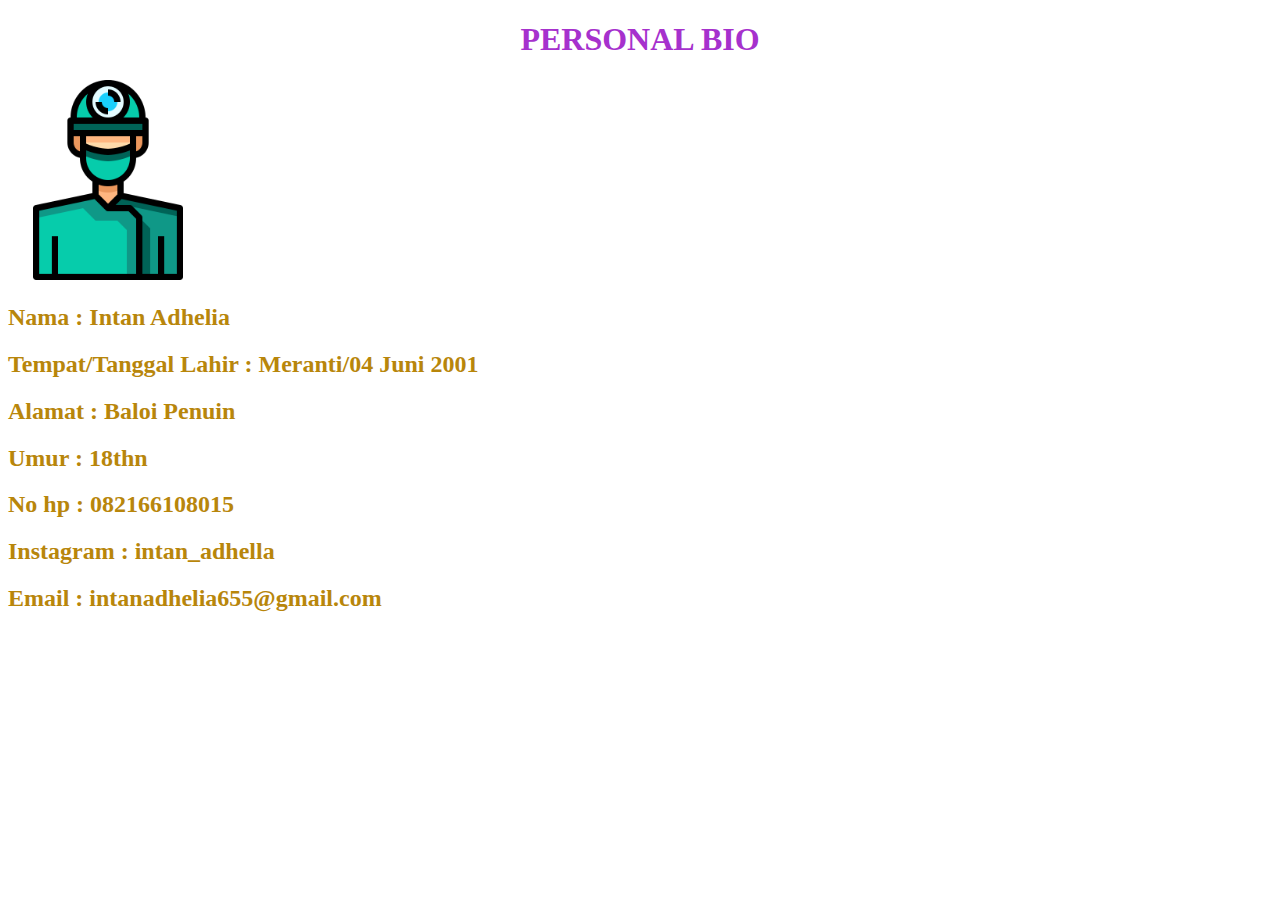
<file: index.html>
<!DOCTYPE html>
<html lang="en">

<head>
    <meta charset="UTF-8">
    <meta name="viewport" content="width=device-width, initial-scale=1.0">
    <title>intan</title>
    <link rel="shortcut icon" href="img_1.png" type="image/x-icon">
    <link rel="stylesheet" href="style.css">
</head>

<body>
    <!-- header -->
    <div>
        <h1 class="warnagreen">PERSONAL BIO</h1>
    </div>
    <!-- content -->
    <div class="textright">
        <img src="./img/img_1.png" alt="" width="200px">
        <h2 style="color: red ;">Nama : Intan Adhelia</h2>
        <h2>Tempat/Tanggal Lahir : Meranti/04 Juni 2001</h2>
        <h2>Alamat : Baloi Penuin</h2>
        <h2>Umur : 18thn</h2>
    </div>
    <!-- footer -->
    <div>
        <h2 style="color:darkgreen">No hp : 082166108015
            <h2 class="warnabiru">Instagram : intan_adhella</h2>
            <h2>Email : intanadhelia655@gmail.com</h2>
    </div>
</body>

</html>
</file>
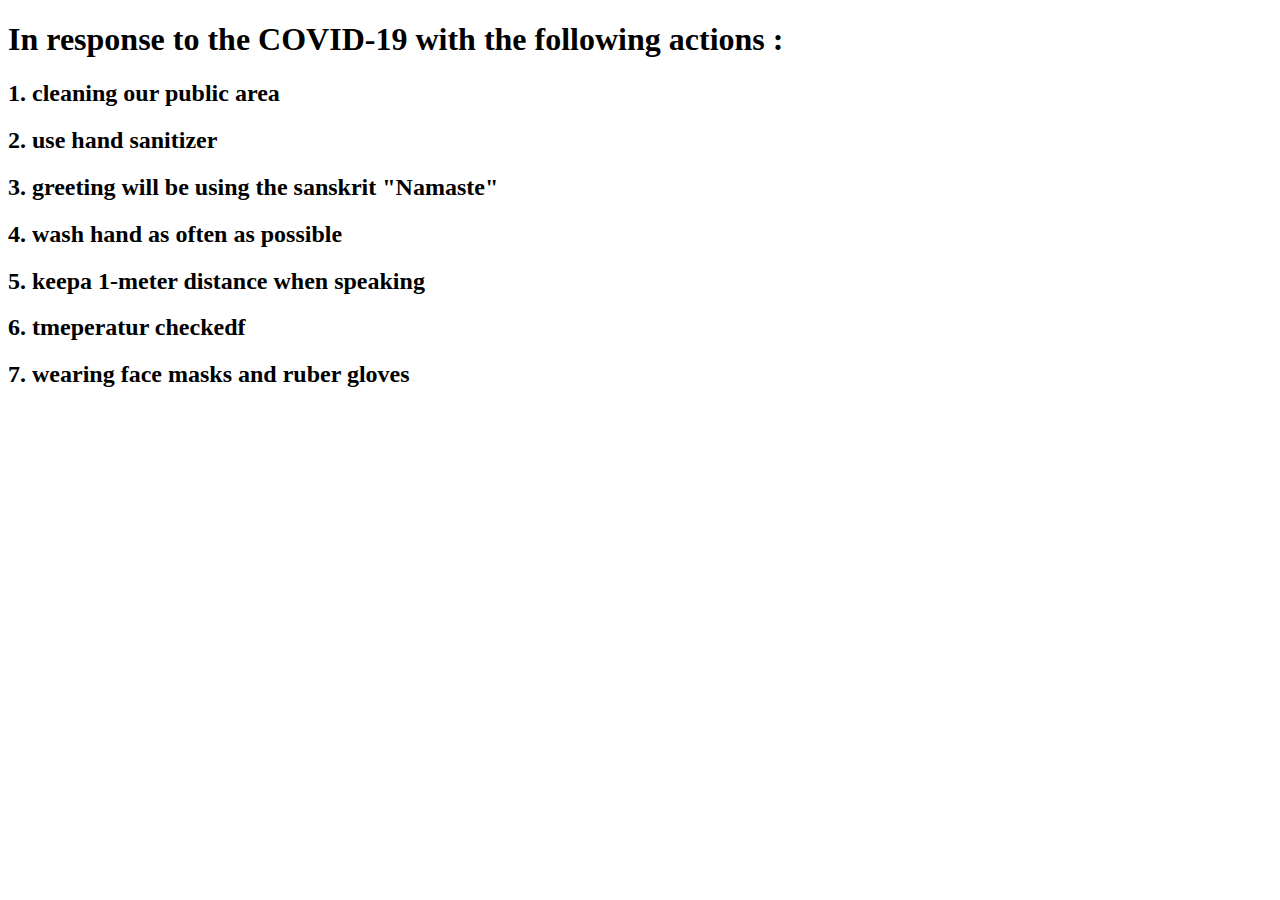
<file: index2.html>
<!DOCTYPE html>
<html lang="en">
<head>
    <meta charset="UTF-8">
    <meta name="viewport" content="width=device-width, initial-scale=1.0">
    <title>How Dealing With Novel COVID-19</title>
</head>
<body>
    <div>
        <h1>In response to the COVID-19 with the following actions :</h1>
        <h2>1. cleaning our public area</h2>
        <h2>2. use hand sanitizer</h2>
        <h2>3. greeting will be using the sanskrit "Namaste"</h2>
        <h2>4. wash hand as often as possible</h2>
        <h2>5. keepa 1-meter distance when speaking</h2>
        <h2>6. tmeperatur checkedf</h2>
        <h2>7. wearing face masks and ruber gloves</h2>
    </div>
    
</body>
</html>
</file>
<file: style.css>
.blue{
    color: blue;
}
.black{
    color: black;
}
.warnagreen{
    color: rgb(166, 49, 205);
    text-align: center;
}
.textright{
    text-align: justify;
}
h2{
    color: darkgoldenrod !important;
}
</file>
